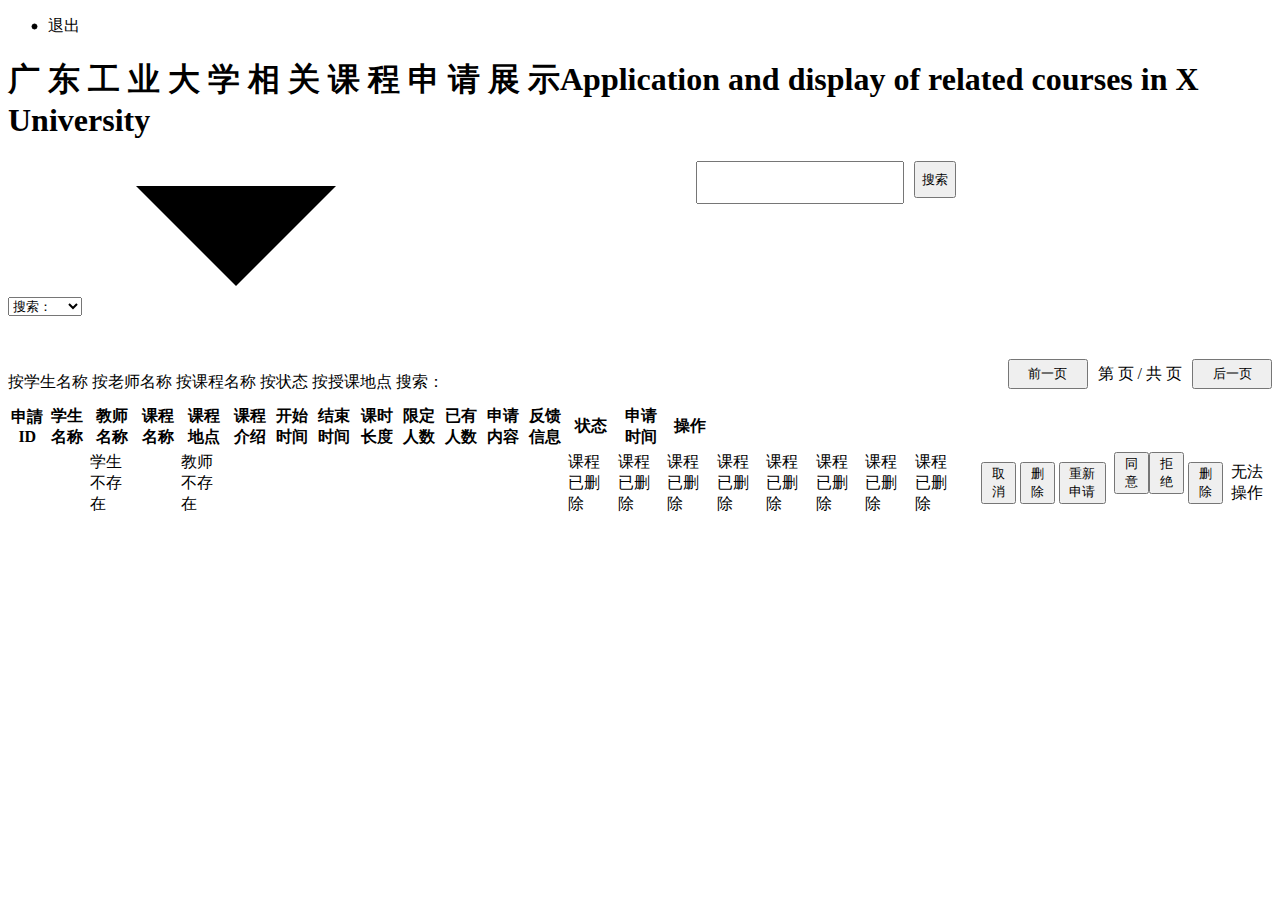
<file: HTML/courseApplication.html>
<!doctype html>
<html lang="zh" xmlns:th="http://www.thymeleaf.org">
<head th:include="baseHeader :: baseHeader">
    <link rel="stylesheet" href="https://cdn.staticfile.org/font-awesome/4.7.0/css/font-awesome.css">
</head>
<body>
<div class="top">
    <div class="top_right">
        <input type="hidden" id="userId" th:value="${session.userInfo.userId}">
        <ul>
            <a>
                <li class="show_list">
                    <span th:text="${session.userInfo.userName}" style="display: flex;
                                 flex-wrap: nowrap;
                                 align-content: center;
                                 justify-content: center;
                                 align-items: center;"></span>
                    <ul class="move_list" style="padding-inline-start: 0px;margin-top: 0px;">
                        <li>
                            <span class="exit_login">退出</span>
                        </li>

                    </ul>
                </li>
            </a>
        </ul>
    </div>
</div>

<nav class="navbar navbar-vertical-left" th:include="base :: baseLeft"></nav>

<div class="show-div" th:if="${session.userInfo.userLv} != '0'">

    <div th:fragment="courseApplicationList">

        <header class="htmleaf-header">
            <h1>广 东 工 业 大 学 相 关 课 程 申 请 展 示<span>Application and display of related courses in X University</span></h1>
        </header>

        <div class="add-search-div">
            <div style="display: flex;justify-content: space-between;flex-direction: row;align-items: center;flex-wrap: nowrap;margin-right: 5%">
                <div class="serach-div" style="
                    display: flex;
                    align-items: flex-start;
                    justify-content: flex-start;
                    flex-direction: row;
                 ">
                    <label class="select" for="slct" style=";margin-right: 10px">
                        <select id="slct" required="required" class="courseApplication_search_select">
                            <option value="false" disabled="disabled" selected="selected">搜索：</option>
                            <option th:if="${session.userInfo.userLv} == '2'" value="userAccount">老师名称</option>
                            <option th:if="${session.userInfo.userLv} == '1'" value="userAccount">学生名称</option>
                            <option value="curriculumName">课程名称</option>
                            <option value="place">授课地点</option>
                            <option value="state">状态</option>
                        </select>
                        <svg>
                            <use xlink:href="#select-arrow-down"></use>
                        </svg>
                    </label>
                    <!-- SVG Sprites-->
                    <svg class="sprites">
                        <symbol id="select-arrow-down" viewbox="0 0 10 6">
                            <polyline points="1 1 5 5 9 1"></polyline>
                        </symbol>
                    </svg>
                    <input   required='' name="cssinput" type='text' class="courseApplication_search_value" style="height: 37.37px;width: 200px;margin-right: 10px">
                    <button class="btn-shine courseApplication_search_button" name="cssbutton" style="height: 37.37px;;margin-right: 10px">
                        <span>搜索</span>
                    </button>

                </div>
            </div>

        </div>

        <div class="htmleaf-container" style="margin-top: 40px;">
            <div style="display: flex;justify-content: space-between;align-items: center;margin-bottom: 10px">
                <p style="margin-left: 0%;margin-bottom: 0px">
                    <span th:if="${#httpServletRequest.queryString != null && #httpServletRequest.queryString.contains('userAccount')}">
                        <span th:if="${session.userInfo.userLv} == '1'">按学生名称</span>
                        <span th:if="${session.userInfo.userLv} == '2'">按老师名称</span>
                    </span>
                    <span th:if="${#httpServletRequest.queryString != null && #httpServletRequest.queryString.contains('curriculumName')}">按课程名称</span>
                    <span th:if="${#httpServletRequest.queryString != null && #httpServletRequest.queryString.contains('state')}">按状态</span>
                    <span th:if="${#httpServletRequest.queryString != null && #httpServletRequest.queryString.contains('place')}">按授课地点</span>
                    搜索：
                    <label class="display_search_name">
                        <script>
                            var url = window.location.search;

                            var searchParam = url.indexOf("=")+1;
                            var searchParamEnd = url.indexOf("&");
                            var pageNumParam = url.indexOf("pageNum");
                            if (searchParamEnd == -1){
                                url = url.substring(searchParam);
                            }else{
                                url = url.substring(searchParam,searchParamEnd);
                            }

                            if(pageNumParam == -1 || pageNumParam > searchParam){
                                document.write(decodeURI(url));
                            }

                        </script>
                    </label>
                </p>
                <div id="pageChange" th:if="${pageInfo.pageCount} != '-1'" style="display: flex;align-items: center;justify-content: flex-end;">
                    <button class="btn-shine prevPage"  th:value="${pageInfo.prevPage}" name="cssbutton" style="height: 30px;width: 80px;">
                        <span>前一页</span>
                    </button>
                    <div style="margin-right:10px;margin-left: 10px">
                        第
                        <input type="hidden" class="url" value="">
                        <input type="hidden" class="pageNum" value="1">
                        <label class="display_search_name" th:text="${pageInfo.displayPage}"></label>
                        页 / 共
                        <label th:text="${pageInfo.pageCount}"></label>
                        页
                    </div>
                    <button class="btn-shine nextPage" th:value="${pageInfo.nextPage}" name="cssbutton" style="height: 30px;width: 80px">
                        <span>后一页</span>
                    </button>
                    <script>
                        var searchParam = window.location.search;
                        var url = window.location.href;
                        if (searchParam.indexOf("pageNum") == -1){
                            searchParam = 1;
                        }else{
                            searchParam = searchParam.substring(searchParam.indexOf("pageNum")+8);
                            url = url.substring(0,url.indexOf("pageNum"));
                        }
                        $('.url').val(url);

                        $('.prevPage').attr('disabled',false);
                        $('.nextPage').attr('disabled',false);
                        if ($('.prevPage').val()==-1){
                            $('.prevPage').attr('disabled',true);
                        }
                        if ($('.nextPage').val()==-1){
                            $('.nextPage').attr('disabled',true);
                        }

                    </script>
                </div>
            </div>
        </div>
        <div class="htmleaf-container table-wrapper" style="margin-top: 10px;overflow-x:scroll;">
            <table class="fl-table">
                <thead>
                <tr>
                    <th>申請ID</th>
                    <th>学生名称</th>
                    <th>教师名称</th>
                    <th>课程名称</th>
                    <th>课程地点</th>
                    <th>课程介绍</th>
                    <th>开始时间</th>
                    <th>结束时间</th>
                    <th>课时长度</th>
                    <th>限定人数</th>
                    <th>已有人数</th>
                    <th>申请内容</th>
                    <th>反馈信息</th>
                    <th>状态</th>
                    <th>申请时间</th>
                    <th scope="2">操作</th>
                </tr>
                </thead>
                <tbody>
                <tr th:each="courseApplication:${courseApplicationList}">
                    <td th:text="${courseApplication.id}"></td>

                    <td th:if="${courseApplication.studentMessage != null}" th:text="${courseApplication.studentMessage.userAccount}"></td>
                    <td th:if="${courseApplication.studentMessage == null}">学生不存在</td>

                    <td th:if="${courseApplication.teacherMessage != null}" th:text="${courseApplication.teacherMessage.userAccount}"></td>
                    <td th:if="${courseApplication.teacherMessage == null}">教师不存在</td>

                    <span th:if="${courseApplication.curriculumMessage != null}">
                        <td th:text="${courseApplication.curriculumMessage.curriculumName}"></td>
                        <td th:text="${courseApplication.curriculumMessage.place}"></td>
                        <td th:text="${courseApplication.curriculumMessage.introduce}"></td>
                        <td th:text="${courseApplication.curriculumMessage.timeStart}"></td>
                        <td th:text="${courseApplication.curriculumMessage.timeEnd}"></td>
                        <td th:text="${courseApplication.curriculumMessage.timeLength}"></td>
                        <td th:text="${courseApplication.curriculumMessage.userNum}"></td>
                        <td th:text="${courseApplication.curriculumMessage.joinUserNum}"></td>
                    </span>
                    <span th:if="${courseApplication.curriculumMessage == null}">
                        <td>课程已删除</td>
                        <td>课程已删除</td>
                        <td>课程已删除</td>
                        <td>课程已删除</td>
                        <td>课程已删除</td>
                        <td>课程已删除</td>
                        <td>课程已删除</td>
                        <td>课程已删除</td>
                    </span>

                    <td th:text="${courseApplication.content}"></td>
                    <td th:text="${courseApplication.remarks}"></td>
                    <td th:text="${courseApplication.state}"></td>
                    <td th:text="${courseApplication.time}"></td>

                    <span th:if="${courseApplication.curriculumMessage != null}">
                        <td th:if="${ courseApplication.state == '申请'  && session.userInfo.userLv == '2'}">
                        <button class="student_up_courseApplication_false btn-slide-line" name="tablebutton"
                               th:attr="id=${courseApplication.id}" value="取消"><span>取消</span></button>

                    </td>
                        <td th:if="${ courseApplication.state == '取消' && session.userInfo.userLv == '2'}">
                            <button class="student_up_courseApplication_del btn-slide-line" name="tablebutton"
                                   th:attr="id=${courseApplication.id}" value="删除"><span>删除</span></button>

                        </td>

                        <td th:if="${ courseApplication.state == '拒绝' && session.userInfo.userLv == '2'}">
                            <button class="student_up_courseApplication_again btn-slide-line" name="tablebutton"
                                   th:attr="id=${courseApplication.id}" value="重新申请"><span>重新申请</span></button>
                        </td>
                        <td th:if="${ courseApplication.state == '同意' && session.userInfo.userLv == '2'}">

                        </td>

                        <td th:if="${courseApplication.state == '申请' && session.userInfo.userLv == '1'}" style="display: flex;justify-content: space-evenly;align-items: center;">
                            <button class="teacher_up_courseApplication_true btn-slide-line" name="tablebutton"
                                   th:attr="id=${courseApplication.id}" value="同意"><span>同意</span></button>
                            <button class="teacher_up_courseApplication_false btn-slide-line" name="tablebutton"
                                   th:attr="id=${courseApplication.id}" value="拒绝"><span>拒绝</span></button>
                        </td>
                        <td th:if="${courseApplication.state == '取消' && session.userInfo.userLv == '1'}">
                            <button class="teacher_up_courseApplication_del btn-slide-line" name="tablebutton"
                                   th:attr="id=${courseApplication.id}" value="删除"><span>删除</span></button>
                        </td>
                        <td th:if="${(courseApplication.state == '同意' || courseApplication.state == '拒绝')  && session.userInfo.userLv == '1'}">

                        </td>
                    </span>
                    <span th:if="${courseApplication.curriculumMessage == null}">
                        <td>无法操作</td>
                    </span>


                </tr>
                </tbody>
            </table>
        </div>
    </div>

</div>

</body>
</html>
</file>
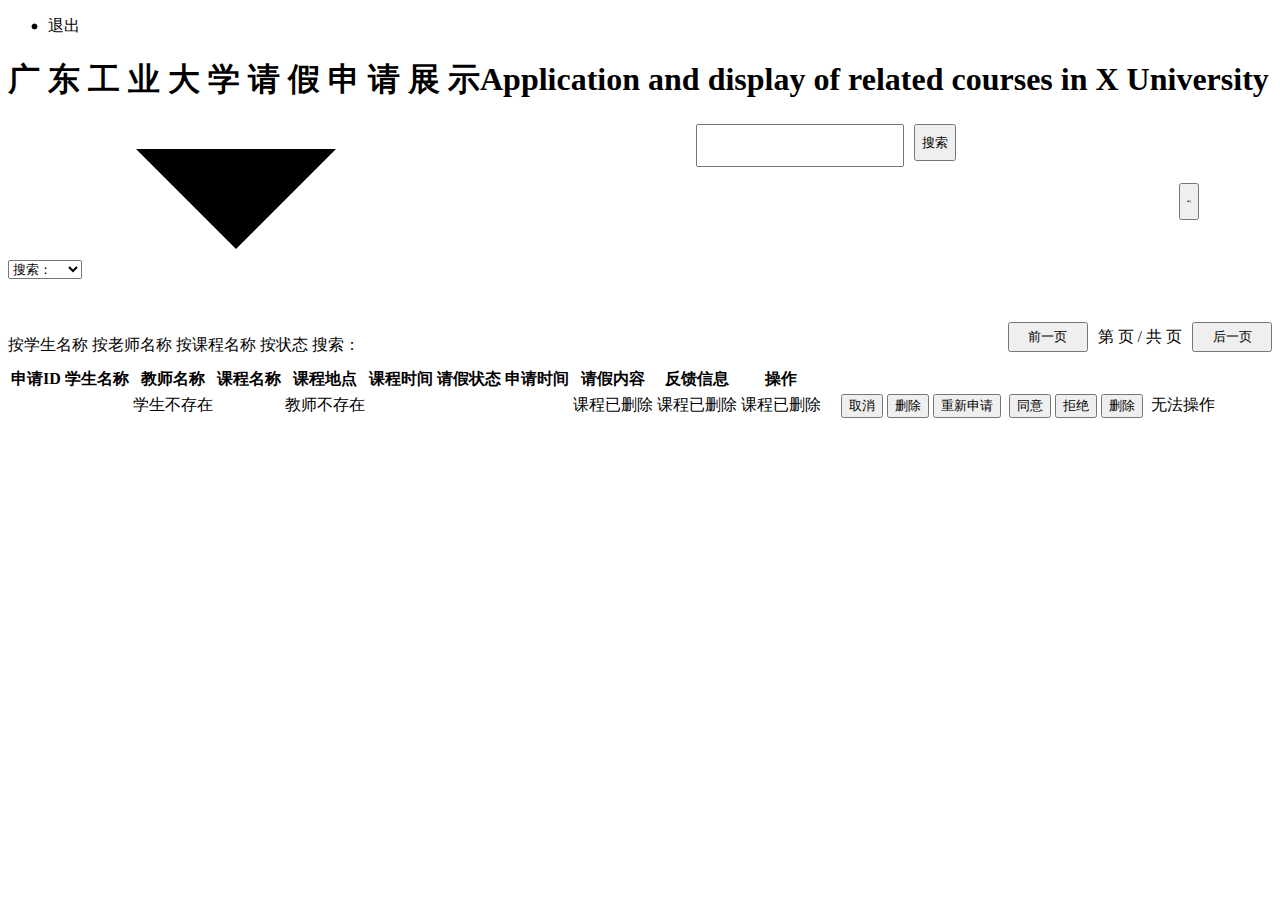
<file: HTML/leaveApplication.html>
<!doctype html>
<html lang="zh" xmlns:th="http://www.thymeleaf.org">
<head th:include="baseHeader :: baseHeader">
    <link rel="stylesheet" href="https://cdn.staticfile.org/font-awesome/4.7.0/css/font-awesome.css">
</head>
<body>
<div class="top">
    <div class="top_right">
        <input type="hidden" id="userId" th:value="${session.userInfo.userId}">
        <ul>
            <a>
                <li class="show_list">
                    <span th:text="${session.userInfo.userName}" style="display: flex;
                                 flex-wrap: nowrap;
                                 align-content: center;
                                 justify-content: center;
                                 align-items: center;"></span>
                    <ul class="move_list" style="padding-inline-start: 0px;margin-top: 0px;">
                        <li>
                            <span class="exit_login">退出</span>
                        </li>

                    </ul>
                </li>
            </a>
        </ul>
    </div>
</div>

<nav class="navbar navbar-vertical-left" th:include="base :: baseLeft"></nav>

<div class="show-div" th:if="${session.userInfo.userLv} != '0'">

    <div th:fragment="leaveApplicationList">
        <header class="htmleaf-header">
            <h1>广 东 工 业  大 学 请 假 申 请 展 示<span>Application and display of related courses in X University</span></h1>
        </header>


        <div class="add-search-div">
            <div style="display: flex;justify-content: space-between;flex-direction: row;align-items: center;flex-wrap: nowrap;margin-right: 5%">
                <div class="serach-div" style="
                    display: flex;
                    align-items: flex-start;
                    justify-content: flex-start;
                    flex-direction: row;">
                    <label class="select" for="slct" style=";margin-right: 10px">
                        <select id="slct" required="required" class="leaveApplication_search_select">
                            <option value="false" disabled="disabled" selected="selected">搜索：</option>
                            <option th:if="${session.userInfo.userLv} == '2'" value="userAccount">老师名称</option>
                            <option th:if="${session.userInfo.userLv} == '1'" value="userAccount">学生名称</option>
                            <option value="curriculumName">课程名称</option>
                            <option value="state">状态</option>
                        </select>
                        <svg>
                            <use xlink:href="#select-arrow-down"></use>
                        </svg>
                    </label>
                    <!-- SVG Sprites-->
                    <svg class="sprites">
                        <symbol id="select-arrow-down" viewbox="0 0 10 6">
                            <polyline points="1 1 5 5 9 1"></polyline>
                        </symbol>
                    </svg>
                    <input   required='' name="cssinput" type='text' class="leaveApplication_search_value" style="height: 37.37px;width: 200px;margin-right: 10px">
                    <button class="btn-shine leaveApplication_search_button" name="cssbutton" style="height: 37.37px;;margin-right: 10px">
                        <span>搜索</span>
                    </button>
                </div>
                <label th:if="${session.userInfo.userLv} == '2'" class="add-div" style="float: right">
                    <button class="btn-pill student_add_leaveApplication" name="cssbutton" style="font-size: 2px;height: 37.37px;margin-right: 10px;">请假</button>
                </label>
            </div>
        </div>


        <div class="htmleaf-container" style="margin-top: 40px;">
            <div style="display: flex;justify-content: space-between;align-items: center;margin-bottom: 10px">
                <p style="margin-left: 0%;margin-bottom: 0px">
                    <span th:if="${#httpServletRequest.queryString != null && #httpServletRequest.queryString.contains('userAccount')}">
                        <span th:if="${session.userInfo.userLv} == '1'">按学生名称</span>
                        <span th:if="${session.userInfo.userLv} == '2'">按老师名称</span>
                    </span>
                    <span th:if="${#httpServletRequest.queryString != null && #httpServletRequest.queryString.contains('curriculumName')}">按课程名称</span>
                    <span th:if="${#httpServletRequest.queryString != null && #httpServletRequest.queryString.contains('state')}">按状态</span>
                    搜索：
                    <label class="display_search_name">
                        <script>
                            var url = window.location.search;

                            var searchParam = url.indexOf("=")+1;
                            var searchParamEnd = url.indexOf("&");
                            var pageNumParam = url.indexOf("pageNum");
                            if (searchParamEnd == -1){
                                url = url.substring(searchParam);
                            }else{
                                url = url.substring(searchParam,searchParamEnd);
                            }

                            if(pageNumParam == -1 || pageNumParam > searchParam){
                                document.write(decodeURI(url));
                            }

                        </script>
                    </label>

                </p>
                <div id="pageChange"  th:if="${pageInfo.pageCount} != '-1'" style="display: flex;align-items: center;justify-content: flex-end;">
                    <button class="btn-shine prevPage"  th:value="${pageInfo.prevPage}" name="cssbutton" style="height: 30px;width: 80px;">
                        <span>前一页</span>
                    </button>
                    <div style="margin-right:10px;margin-left: 10px">
                        第
                        <input type="hidden" class="url" value="">
                        <input type="hidden" class="pageNum" value="1">
                        <label class="display_search_name" th:text="${pageInfo.displayPage}"></label>
                        页 / 共
                        <label th:text="${pageInfo.pageCount}"></label>
                        页
                    </div>
                    <button class="btn-shine nextPage" th:value="${pageInfo.nextPage}" name="cssbutton" style="height: 30px;width: 80px">
                        <span>后一页</span>
                    </button>
                    <script>
                        var searchParam = window.location.search;
                        var url = window.location.href;
                        if (searchParam.indexOf("pageNum") == -1){
                            searchParam = 1;
                        }else{
                            searchParam = searchParam.substring(searchParam.indexOf("pageNum")+8);
                            url = url.substring(0,url.indexOf("pageNum"));
                        }
                        $('.url').val(url);

                        $('.prevPage').attr('disabled',false);
                        $('.nextPage').attr('disabled',false);
                        if ($('.prevPage').val()==-1){
                            $('.prevPage').attr('disabled',true);
                        }
                        if ($('.nextPage').val()==-1){
                            $('.nextPage').attr('disabled',true);
                        }

                    </script>
                </div>
            </div>
        </div>
        <div class="htmleaf-container table-wrapper" style="margin-top: 10px;overflow-x:scroll;">
            <table class="fl-table">
                <thead>
                <tr>
                    <th>申请ID</th>
                    <th>学生名称</th>
                    <th>教师名称</th>
                    <th>课程名称</th>
                    <th>课程地点</th>
                    <th>课程时间</th>
                    <th>请假状态</th>
                    <th>申请时间</th>
                    <th>请假内容</th>
                    <th>反馈信息</th>
                    <th scope="2">操作</th>
                </tr>
                </thead>
                <tbody>
                <tr th:each="leaveApplication:${leaveApplicationList}">
                    <td th:text="${leaveApplication.id}"></td>

                    <td th:if="${leaveApplication.studentMessage != null}" th:text="${leaveApplication.studentMessage.userAccount}"></td>
                    <td th:if="${leaveApplication.studentMessage == null}">学生不存在</td>

                    <td th:if="${leaveApplication.teacherMessage != null}" th:text="${leaveApplication.teacherMessage.userAccount}"></td>
                    <td th:if="${leaveApplication.teacherMessage == null}">教师不存在</td>

                    <span th:if="${leaveApplication.curriculumMessage != null}">
                        <td th:text="${leaveApplication.curriculumMessage.curriculumName}"></td>
                        <td th:text="${leaveApplication.curriculumMessage.place}"></td>
                        <td th:text="${leaveApplication.curriculumMessage.timeStart} +' to '+${leaveApplication.curriculumMessage.timeEnd}"></td>
                    </span>
                    <span th:if="${leaveApplication.curriculumMessage == null}">
                        <td>课程已删除</td>
                        <td>课程已删除</td>
                        <td>课程已删除</td>
                    </span>

                    <td th:text="${leaveApplication.state}"></td>
                    <td th:text="${leaveApplication.timeStart} +' to '+${leaveApplication.timeEnd}"></td>
                    <td th:text="${leaveApplication.content}"></td>
                    <td th:text="${leaveApplication.remarks}"></td>

                    <span th:if="${leaveApplication.curriculumMessage != null && leaveApplication.teacherMessage != null}">
                        <td th:if="${ leaveApplication.state == '申请' && session.userInfo.userLv == '2'}">
                        <button class="student_up_leaveApplication_false btn-slide-line" name="tablebutton"
                               th:attr="id=${leaveApplication.id}" value="取消"><span>取消</span></button>
                        </td>
                        <td th:if="${ leaveApplication.state == '取消' && session.userInfo.userLv == '2'}">
                            <button class="student_up_leaveApplication_del btn-slide-line" name="tablebutton"
                                   th:attr="id=${leaveApplication.id}" value="删除"><span>删除</span></button>
                        </td>
                        <td th:if="${ leaveApplication.state == '拒绝' && session.userInfo.userLv == '2'}">
                            <button class="student_up_leaveApplication_again btn-slide-line" name="tablebutton"
                                   th:attr="id=${leaveApplication.id}" value="重新申请"><span>重新申请</span></button>
                        </td>
                        <td th:if="${ leaveApplication.state == '同意' && session.userInfo.userLv == '2'}">

                        </td>

                        <td th:if="${leaveApplication.state == '申请' && session.userInfo.userLv == '1'}">
                            <button class="teacher_up_leaveApplication_true btn-slide-line" name="tablebutton"
                                   th:attr="id=${leaveApplication.id}" value="同意"><span>同意</span></button>
                            <button class="teacher_up_leaveApplication_false btn-slide-line" name="tablebutton"
                                   th:attr="id=${leaveApplication.id}" value="拒絕"><span>拒绝</span></button>
                        </td>
                        <td th:if="${leaveApplication.state == '取消' && session.userInfo.userLv == '1'}">
                            <button class="teacher_up_leaveApplication_del btn-slide-line" name="tablebutton"
                                   th:attr="id=${leaveApplication.id}" value="删除"><span>删除</span></button>
                        </td>
                        <td th:if="${(leaveApplication.state == '同意' || leaveApplication.state == '拒绝')  && session.userInfo.userLv == '1'}">

                        </td>
                    </span>
                    <span th:if="${leaveApplication.curriculumMessage == null || leaveApplication.teacherMessage == null}">
                        <td>无法操作</td>
                    </span>


                </tr>
                </tbody>
            </table>
        </div>

    </div>

</div>

</body>
</html>
</file>
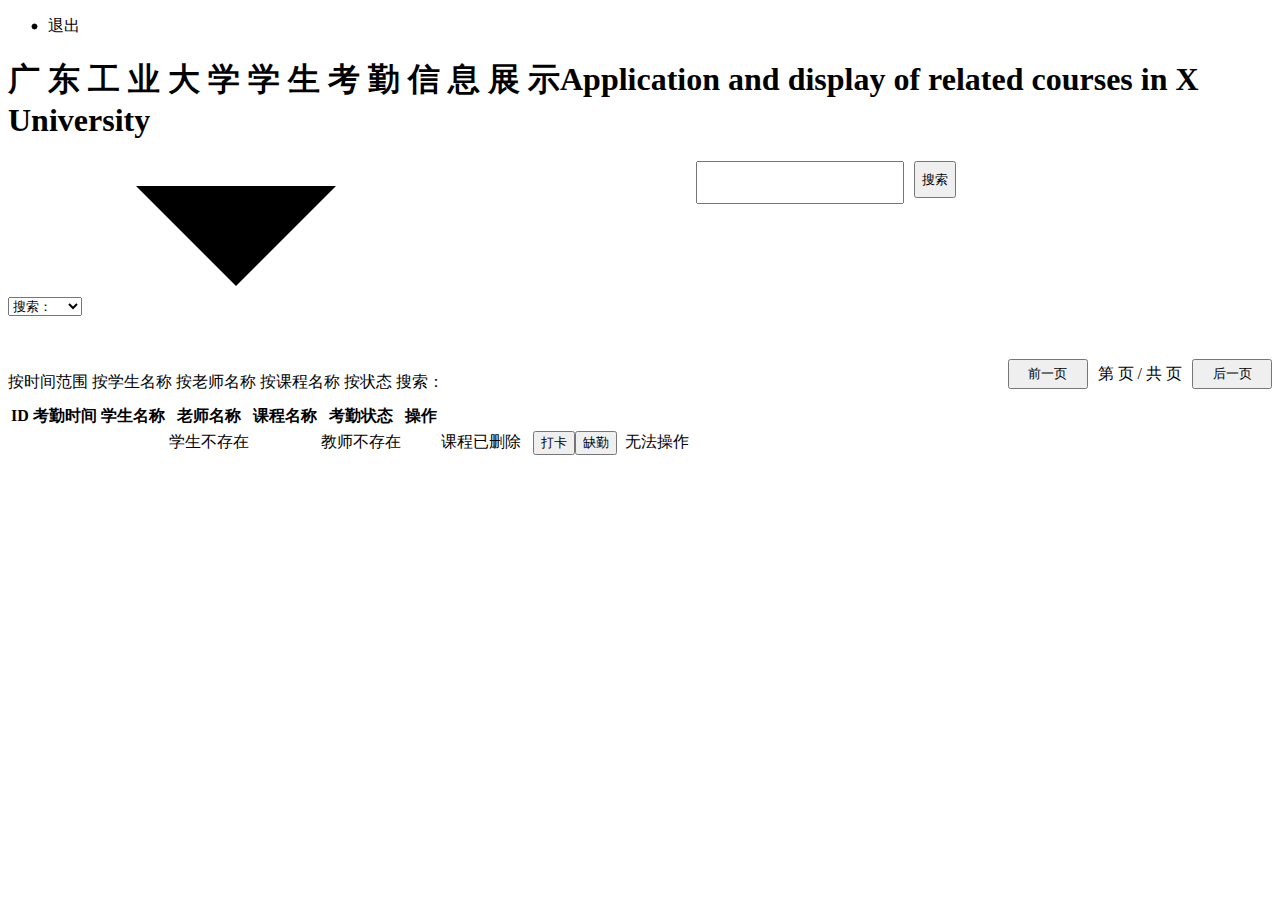
<file: HTML/record.html>
<!doctype html>
<html lang="zh" xmlns:th="http://www.thymeleaf.org">
<head th:include="baseHeader :: baseHeader">

    <link rel="stylesheet" href="https://cdn.staticfile.org/font-awesome/4.7.0/css/font-awesome.css">
</head>
<body>
<div class="top">
    <div class="top_right">
        <input type="hidden" id="userId" th:value="${session.userInfo.userId}">
        <ul>
            <a>
                <li class="show_list">
                    <span th:text="${session.userInfo.userName}" style="display: flex;
                                 flex-wrap: nowrap;
                                 align-content: center;
                                 justify-content: center;
                                 align-items: center;"></span>
                    <ul class="move_list" style="padding-inline-start: 0px;margin-top: 0px;">
                        <li>
                            <span class="exit_login">退出</span>
                        </li>

                    </ul>
                </li>
            </a>
        </ul>
    </div>
</div>
<nav class="navbar navbar-vertical-left" th:include="base :: baseLeft"></nav>
<div class="show-div" th:if="${session.userInfo.userLv} != '0'">

    <div th:fragment="recordList">
        <header class="htmleaf-header">
            <h1>广 东 工 业 大 学 学 生 考 勤 信 息 展 示<span>Application and display of related courses in X University</span></h1>
        </header>

        <div class="add-search-div">
            <div style="display: flex;justify-content: space-between;flex-direction: row;align-items: center;flex-wrap: nowrap;margin-right: 5%">
                <div class="serach-div" style="
                    display: flex;
                    align-items: flex-start;
                    justify-content: flex-start;
                    flex-direction: row;
                    margin-right: 5%;
                 ">
                    <label class="select" for="slct" style=";margin-right: 10px">
                        <select id="slct" required="required" class="record_search_select" onchange="changeFunc()">
                            <option value="false" disabled="disabled" selected="selected">搜索：</option>
                            <option value="time">时间</option>
                            <option th:if="${session.userInfo.userLv} == '1'" value="userAccount">学生名称</option>
                            <option th:if="${session.userInfo.userLv} == '2'" value="userAccount">老师名称</option>
                            <option value="curriculumName">课程名称</option>
                            <option value="state">状态</option>
                        </select>
                        <svg>
                            <use xlink:href="#select-arrow-down"></use>
                        </svg>
                    </label>
                    <!-- SVG Sprites-->
                    <svg class="sprites">
                        <symbol id="select-arrow-down" viewbox="0 0 10 6">
                            <polyline points="1 1 5 5 9 1"></polyline>
                        </symbol>
                    </svg>
                    <input   required='' name="cssinput" type='text' id="record_time" class="record_search_value" style="height: 37.37px;width: 230px;margin-right: 10px;display: none">
                    <input   required='' name="cssinput" type='text' id="record_other" class="record_search_value" style="height: 37.37px;width: 200px;margin-right: 10px">
                    <button class="btn-shine record_search_button" name="cssbutton" style="height: 37.37px;margin-right: 10px">
                        <span>搜索</span>
                    </button>
                </div>
            </div>
        </div>


        <div class="htmleaf-container" style="margin-top: 40px;">
            <div style="display: flex;justify-content: space-between;align-items: center;margin-bottom: 10px">
                <p style="margin-left: 0%;margin-bottom: 0px">
                    <span th:if="${#httpServletRequest.queryString != null && #httpServletRequest.queryString.contains('time')}">按时间范围</span>
                    <span th:if="${#httpServletRequest.queryString != null && #httpServletRequest.queryString.contains('userAccount')}">
                        <span th:if="${session.userInfo.userLv} == '1'">按学生名称</span>
                        <span th:if="${session.userInfo.userLv} == '2'">按老师名称</span>
                    </span>
                    <span th:if="${#httpServletRequest.queryString != null && #httpServletRequest.queryString.contains('curriculumName')}">按课程名称</span>
                    <span th:if="${#httpServletRequest.queryString != null && #httpServletRequest.queryString.contains('state')}">按状态</span>
                    搜索：
                    <label class="display_search_name">
                        <script>
                            var url = window.location.search;

                            var searchParam = url.indexOf("=")+1;
                            var searchParamEnd = url.indexOf("&");
                            var pageNumParam = url.indexOf("pageNum");
                            if (searchParamEnd == -1){
                                url = url.substring(searchParam);
                            }else{
                                url = url.substring(searchParam,searchParamEnd);
                            }

                            if(pageNumParam == -1 || pageNumParam > searchParam){
                                document.write(decodeURI(url));
                            }

                        </script>
                    </label>
                </p>
                <div id="pageChange" th:if="${pageInfo.pageCount} != '-1'" style="display: flex;align-items: center;justify-content: flex-end;">
                    <button class="btn-shine prevPage"  th:value="${pageInfo.prevPage}" name="cssbutton" style="height: 30px;width: 80px;">
                        <span>前一页</span>
                    </button>
                    <div style="margin-right:10px;margin-left: 10px">
                        第
                        <input type="hidden" class="url" value="">
                        <input type="hidden" class="pageNum" value="1">
                        <label class="display_search_name" th:text="${pageInfo.displayPage}"></label>
                        页 / 共
                        <label th:text="${pageInfo.pageCount}"></label>
                        页
                    </div>
                    <button class="btn-shine nextPage" th:value="${pageInfo.nextPage}" name="cssbutton" style="height: 30px;width: 80px">
                        <span>后一页</span>
                    </button>
                    <script>
                        var searchParam = window.location.search;
                        var url = window.location.href;
                        if (searchParam.indexOf("pageNum") == -1){
                            searchParam = 1;
                        }else{
                            searchParam = searchParam.substring(searchParam.indexOf("pageNum")+8);
                            url = url.substring(0,url.indexOf("pageNum"));
                        }
                        $('.url').val(url);

                        $('.prevPage').attr('disabled',false);
                        $('.nextPage').attr('disabled',false);
                        if ($('.prevPage').val()==-1){
                            $('.prevPage').attr('disabled',true);
                        }
                        if ($('.nextPage').val()==-1){
                            $('.nextPage').attr('disabled',true);
                        }

                    </script>
                </div>
            </div>
        </div>
        <div class="htmleaf-container table-wrapper" style="margin-top: 10px;overflow-x:scroll;">
            <table class="fl-table">
                <thead>
                <tr>
                    <th>ID</th>
                    <th>考勤时间</th>
                    <th>学生名称</th>
                    <th>老师名称</th>
                    <th>课程名称</th>
                    <th>考勤状态</th>
                    <th scope="2">操作</th>
                </tr>
                </thead>
                <tbody>
                <tr th:each="record:${recordList}" class="result">
                    <td th:text="${record.id}"></td>
                    <td th:text="${record.time}"></td>

                    <td th:if="${record.studentMessage != null}" th:text="${record.studentMessage.userAccount}"></td>
                    <td th:if="${record.studentMessage == null}">学生不存在</td>

                    <td th:if="${record.teacherMessage != null}" th:text="${record.teacherMessage.userAccount}"></td>
                    <td th:if="${record.teacherMessage == null}">教师不存在</td>

                    <td th:if="${record.curriculumMessage != null}" th:text="${record.curriculumMessage.curriculumName}"></td>
                    <td th:if="${record.curriculumMessage == null}">课程已删除</td>

                    <td th:text="${record.state}"></td>

                    <span th:if="${record.curriculumMessage != null}">
                        <td th:if="${session.userInfo.userLv == '2'}"></td>

                        <td th:if="${record.state == '待打卡' && session.userInfo.userLv == '1'}" style="display: flex;justify-content: space-evenly;align-items: center;">
                            <button class="teacher_up_record_true btn-slide-line" name="tablebutton"
                                    th:attr="id=${record.id}" value="打卡"><span>打卡</span></button>
                            <button class="teacher_up_record_false btn-slide-line" name="tablebutton"
                                    th:attr="id=${record.id}" value="缺勤"><span>缺勤</span></button>
                        </td>
                        <td th:if="${record.state != '待打卡' && session.userInfo.userLv == '1'}"></td>
                    </span>
                    <span th:if="${record.curriculumMessage == null}">
                        <td>无法操作</td>
                    </span>


                </tr>
                </tbody>
            </table>
        </div>


    </div>
</div>
</body>
</html>

<script>
    function changeFunc(){
        if ($.trim($('.record_search_select option:selected').val()) != 'time'){
            $('#record_other').css('display','block');
            $('#record_time').css('display','none');
        }else{
            $('#record_other').css('display','none');
            $('#record_time').css('display','block');
        }
    }

    $('#record_time').daterangepicker({
        opens:'right',
        autoUpdateInput:'false',
        locale: {
            format: "YYYY-MM-DD",
            separator: " to ",
            applyLabel: '应用',
            cancelLabel: '取消',
            daysOfWeek: ["日","一","二","三","四","五","六"],
            monthNames: ["一月","二月","三月","四月","五月","六月","七月","八月","九月","十月","十一月","十二月"]
        }
    }).on('cancel.daterangepicker', function(ev, picker) {
        layer.msg("取消");
        $("#record_time").val("请选择日期范围");
    });
</script>
</file>
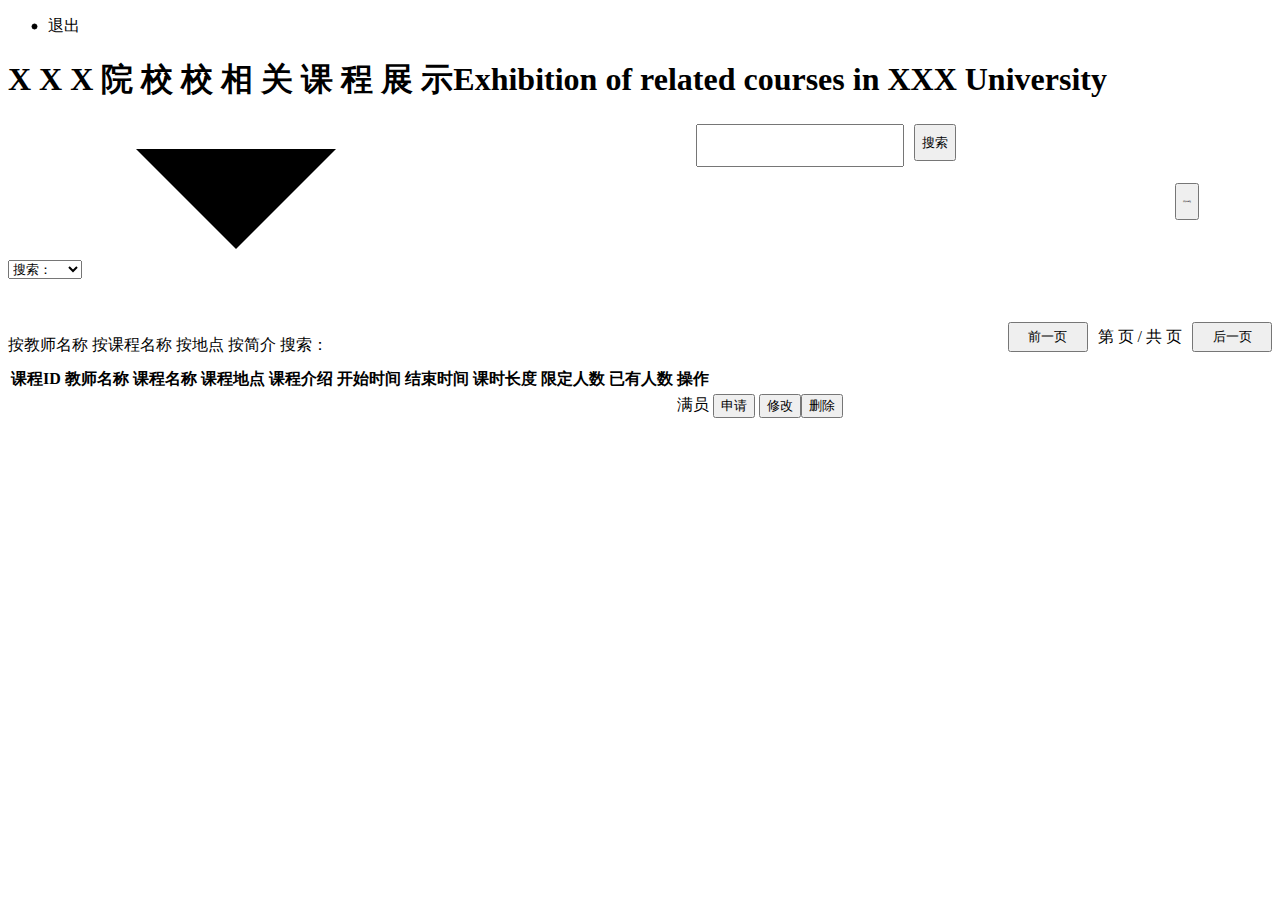
<file: HTML/systemIndex.html>
<!doctype html>
<html lang="zh" xmlns:th="http://www.thymeleaf.org">
<head th:include="baseHeader :: baseHeader">
    <link rel="stylesheet" href="https://cdn.staticfile.org/font-awesome/4.7.0/css/font-awesome.css">
</head>
<body>

<div class="top">
    <div class="top_right">
        <input type="hidden" id="userId" th:value="${session.userInfo.userId}">
        <ul>
            <a>
                <li class="show_list">
                    <span th:text="${session.userInfo.userName}" style="display: flex;
                                 flex-wrap: nowrap;
                                 align-content: center;
                                 justify-content: center;
                                 align-items: center;"></span>
                    <ul class="move_list" style="padding-inline-start: 0px;margin-top: 0px;">
                        <li>
                            <span class="exit_login">退出</span>
                        </li>

                    </ul>
                </li>
            </a>
        </ul>
    </div>
</div>

<nav class="navbar navbar-vertical-left" th:include="base :: baseLeft"></nav>

<div class="show-div" th:if="${session.userInfo.userLv} != '0'">

    <div th:fragment="curriculumList">
        <header class="htmleaf-header">
            <h1>X X X 院 校 校 相 关 课 程 展 示<span>Exhibition of related courses in XXX University</span></h1>
        </header>
        <div class="add-search-div">
            <div style="display: flex;justify-content: space-between;flex-direction: row;align-items: center;flex-wrap: nowrap;margin-right: 5%">
                <div class="serach-div"
                     style="
                    display: flex;
                    align-items: flex-start;
                    justify-content: flex-start;
                    flex-direction: row;
                 ">
                    <label class="select" for="slct" style=";margin-right: 10px">
                        <select id="slct" required="required" class="curriculum_search_select">
                            <option value="false" disabled="disabled" selected="selected">搜索：</option>
                            <option th:if="${session.userInfo.userLv} == '2'" value="userAccount">搜索老师</option>
                            <option value="curriculumName">搜索课程</option>
                            <option value="place">搜索地点</option>
                            <option value="introduce">搜索介绍</option>
                        </select>
                        <svg>
                            <use xlink:href="#select-arrow-down"></use>
                        </svg>
                    </label>
                    <!-- SVG Sprites-->
                    <svg class="sprites">
                        <symbol id="select-arrow-down" viewbox="0 0 10 6">
                            <polyline points="1 1 5 5 9 1"></polyline>
                        </symbol>
                    </svg>
                    <input   required='' name="cssinput" type='text' class="curriculum_search_value" style="height: 37.37px;width: 200px;margin-right: 10px">
                    <button class="btn-shine curriculum_search_button" name="cssbutton" style="height: 37.37px;;margin-right: 10px">
                        <span>搜索</span>
                    </button>

                </div>
                <label th:if="${session.userInfo.userLv} == '1'" class="add-div">
                    <button class="teacher_add_curriculum btn-pill" name="cssbutton" style="font-size: 2px;height: 37.37px;margin-right: 10px;">添加课程</button>
                </label>
            </div>

        </div>


        <div class="htmleaf-container" style="margin-top: 40px;">
            <div style="display: flex;justify-content: space-between;align-items: center;margin-bottom: 10px">
                <p style="margin-left: 0%;margin-bottom: 0px">
                    <span th:if="${session.userInfo.userLv} != '1'">
                        <span th:if="${#httpServletRequest.queryString != null && #httpServletRequest.queryString.contains('userAccount')}">按教师名称</span>
                    </span>
                    <span th:if="${#httpServletRequest.queryString != null && #httpServletRequest.queryString.contains('curriculumName')}">按课程名称</span>
                    <span th:if="${#httpServletRequest.queryString != null && #httpServletRequest.queryString.contains('place')}">按地点</span>
                    <span th:if="${#httpServletRequest.queryString != null && #httpServletRequest.queryString.contains('introduce')}">按简介</span>
                    搜索：
                    <label class="display_search_name">
                        <script>
                            var url = window.location.search;

                            var searchParam = url.indexOf("=")+1;
                            var searchParamEnd = url.indexOf("&");
                            var pageNumParam = url.indexOf("pageNum");
                            if (searchParamEnd == -1){
                                url = url.substring(searchParam);
                            }else{
                                url = url.substring(searchParam,searchParamEnd);
                            }

                            if(pageNumParam == -1 || pageNumParam > searchParam){
                                document.write(decodeURI(url));
                            }

                        </script>
                    </label>
                </p>
                <div id="pageChange" th:if="${pageInfo.pageCount} != '-1'" style="display: flex;align-items: center;justify-content: flex-end;">
                    <button class="btn-shine prevPage"  th:value="${pageInfo.prevPage}" name="cssbutton" style="height: 30px;width: 80px;">
                        <span>前一页</span>
                    </button>
                    <div style="margin-right:10px;margin-left: 10px">
                        第
                        <input type="hidden" class="url" value="">
                        <input type="hidden" class="pageNum" value="1">
                        <label class="display_search_name" th:text="${pageInfo.displayPage}"></label>
                        页 / 共
                        <label th:text="${pageInfo.pageCount}"></label>
                        页
                    </div>
                    <button class="btn-shine nextPage" th:value="${pageInfo.nextPage}" name="cssbutton" style="height: 30px;width: 80px">
                        <span>后一页</span>
                    </button>
                    <script>
                        var searchParam = window.location.search;
                        var url = window.location.href;
                        if (searchParam.indexOf("pageNum") == -1){
                            searchParam = 1;
                        }else{
                            searchParam = searchParam.substring(searchParam.indexOf("pageNum")+8);
                            url = url.substring(0,url.indexOf("pageNum"));
                        }
                        $('.url').val(url);

                        $('.prevPage').attr('disabled',false);
                        $('.nextPage').attr('disabled',false);
                        if ($('.prevPage').val()==-1){
                            $('.prevPage').attr('disabled',true);
                        }
                        if ($('.nextPage').val()==-1){
                            $('.nextPage').attr('disabled',true);
                        }

                    </script>
                </div>
            </div>
        </div>
        <div class="htmleaf-container table-wrapper" style="margin-top: 10px;overflow-x:scroll;">
            <table class="fl-table">
                <thead>
                <tr>
                    <th>课程ID</th>
                    <th>教师名称</th>
                    <th>课程名称</th>
                    <th>课程地点</th>
                    <th>课程介绍</th>
                    <th>开始时间</th>
                    <th>结束时间</th>
                    <th>课时长度</th>
                    <th>限定人数</th>
                    <th>已有人数</th>
                    <th>操作</th>
                </tr>
                </thead>
                <tbody>
                <tr th:each="curriculum:${curriculumList}">
                    <td th:text="${curriculum.id}"></td>
                    <td th:text="${curriculum.teacherMessage.userAccount}"></td>
                    <td th:text="${curriculum.curriculumName}"></td>
                    <td th:text="${curriculum.place}"></td>
                    <td th:text="${curriculum.introduce}"></td>
                    <td th:text="${curriculum.timeStart}"></td>
                    <td th:text="${curriculum.timeEnd}"></td>
                    <td th:text="${curriculum.timeLength}"></td>
                    <td th:text="${curriculum.userNum}"></td>
                    <td th:text="${curriculum.joinUserNum}"></td>
                    <td th:if="${curriculum.joinUserNum == curriculum.userNum && session.userInfo.userLv != '1'}">满员</td>
                    <td th:if="${curriculum.joinUserNum < curriculum.userNum && session.userInfo.userLv != '1'}">
                        <button class="student_add_curriculum btn-slide-line" name="tablebutton"
                               th:attr="id=${curriculum.id},
                            curriculumName=${curriculum.curriculumName},
                            teacher-id=${curriculum.teacherMessage.userId},
                            user-name=${session.userInfo.userName},
                            user-id=${session.userInfo.userId}" value="申请"><span>申请</span></button>
                    </td>
                    <td th:if="${session.userInfo.userLv == '1'}" style="display: flex;justify-content: space-evenly;align-items: center;">
                        <button class="teacher_up_curriculum btn-slide-line" name="tablebutton"
                               th:attr="id=${curriculum.id},
                            curriculumName=${curriculum.curriculumName},
                            place=${curriculum.place},
                            introduce=${curriculum.introduce},
                            timeStart=${curriculum.timeStart},
                            timeEnd=${curriculum.timeEnd},
                            timeLength=${curriculum.timeLength},
                            userNum=${curriculum.userNum},
                            teacher-id=${curriculum.teacherMessage.userId},
                            user-name=${session.userInfo.userName},
                            user-id=${session.userInfo.userId}" value="修改"><span>修改</span></button>
                        <button class="teacher_del_curriculum btn-slide-line" name="tablebutton"
                               th:attr="id=${curriculum.id},
                            curriculumName=${curriculum.curriculumName},
                            teacher-id=${curriculum.teacherMessage.userId},
                            user-name=${session.userInfo.userName},
                            user-id=${session.userInfo.userId}" value="删除"><span>删除</span></button>
                    </td>
                </tr>
                </tbody>
            </table>
        </div>
    </div>

</div>

</body>
</html>
</file>
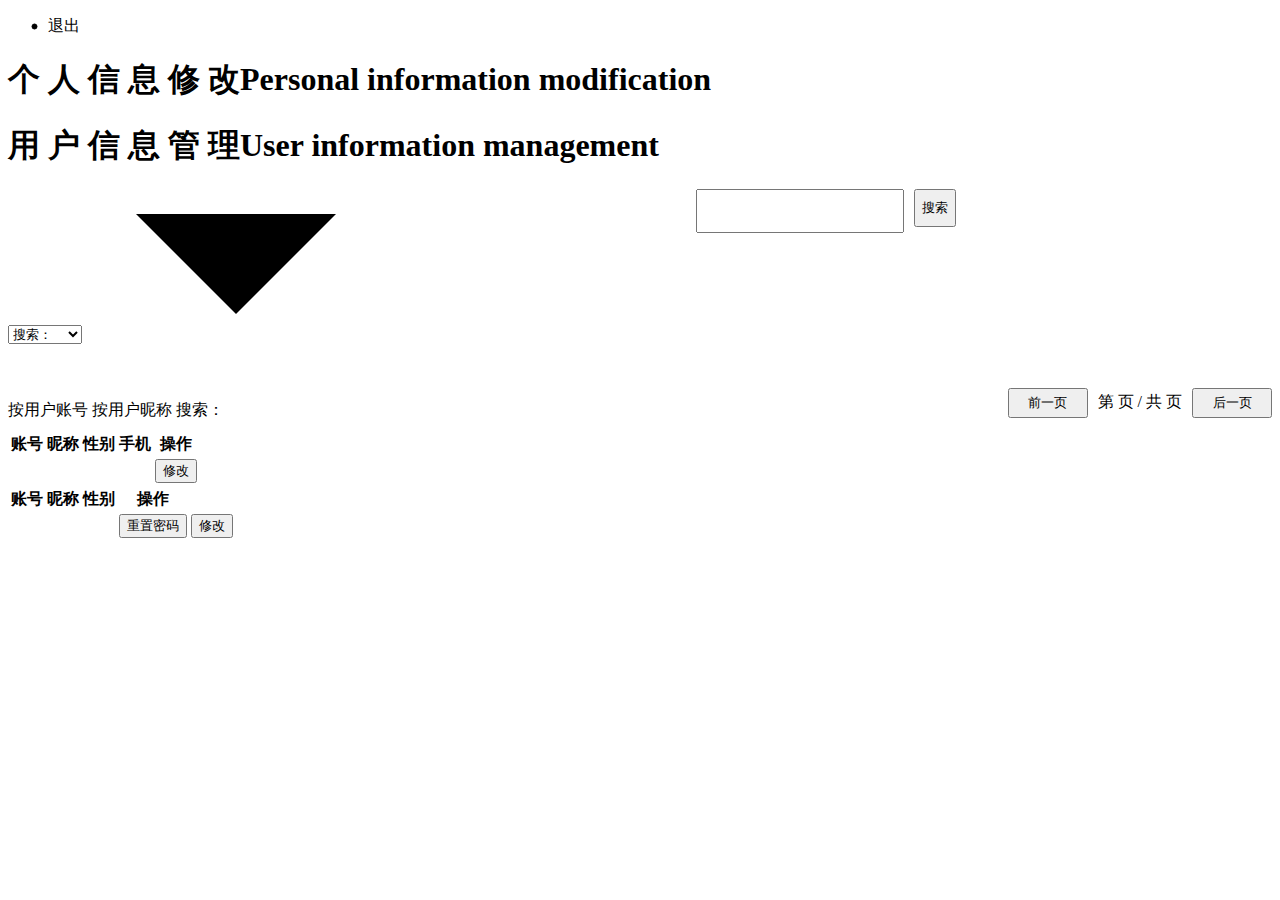
<file: HTML/userUp.html>
<!doctype html>
<html lang="zh" xmlns:th="http://www.thymeleaf.org">
<head th:include="baseHeader :: baseHeader">
    <link rel="stylesheet" href="https://cdn.staticfile.org/font-awesome/4.7.0/css/font-awesome.css">
</head>
<body>
<div class="top">
    <div class="top_right">
        <input type="hidden" id="userId" th:value="${session.userInfo.userId}">
        <ul>
            <a>
                <li class="show_list">
                    <span th:text="${session.userInfo.userName}" style="display: flex;
                                 flex-wrap: nowrap;
                                 align-content: center;
                                 justify-content: center;
                                 align-items: center;"></span>
                    <ul class="move_list" style="padding-inline-start: 0px;margin-top: 0px;">
                        <li>
                            <span class="exit_login">退出</span>
                        </li>

                    </ul>
                </li>
            </a>
        </ul>
    </div>
</div>
<nav th:if="${session.userInfo.userLv != '0'}" class="navbar navbar-vertical-left" th:include="base :: baseLeft"></nav>

<div class="show-div" >
    <div th:fragment="userList">
        <header class="htmleaf-header">
            <h1 th:if="${session.userInfo.userLv != '0'}">个 人 信 息 修 改<span>Personal information modification</span></h1>
            <h1 th:if="${session.userInfo.userLv == '0'}">用 户 信 息 管 理<span>User information management</span></h1>
        </header>



        <div class="add-search-div" th:if="${session.userInfo.userLv == '0'}">
            <div class="serach-div" style="
                    display: flex;
                    align-items: flex-start;
                    justify-content: flex-start;
                    flex-direction: row;
                 ">
                <label class="select" for="slct" style=";margin-right: 10px">
                    <select id="slct" required="required" class="user_search_select">
                        <option value="false" disabled="disabled" selected="selected">搜索：</option>
                        <option value="userAccount">搜索账号</option>
                        <option value="userName">搜索昵称</option>

                    </select>
                    <svg>
                        <use xlink:href="#select-arrow-down"></use>
                    </svg>
                </label>
                <!-- SVG Sprites-->
                <svg class="sprites">
                    <symbol id="select-arrow-down" viewbox="0 0 10 6">
                        <polyline points="1 1 5 5 9 1"></polyline>
                    </symbol>
                </svg>

                <input   required='' name="cssinput" type='text'  class="user_search_value" style="height: 37.37px;width: 200px;margin-right: 10px">
                <button class="btn-shine user_search_button" name="cssbutton" style="height: 37.37px;;margin-right: 10px">
                    <span>搜索</span>
                </button>
            </div>
        </div>

        <div class="htmleaf-container" style="margin-top: 40px;">
            <div th:if="${session.userInfo.userLv == '0'}" style="display: flex;justify-content: space-between;align-items: center;margin-bottom: 10px">
                <p style="margin-left: 0%;margin-bottom: 0px">
                    <span th:if="${#httpServletRequest.queryString != null && #httpServletRequest.queryString.contains('userAccount')}">按用户账号</span>
                    <span th:if="${#httpServletRequest.queryString != null && #httpServletRequest.queryString.contains('userName')}">按用户昵称</span>
                    搜索：
                    <label class="display_search_name">
                        <script>
                            var url = window.location.search;

                            var searchParam = url.indexOf("=")+1;
                            var searchParamEnd = url.indexOf("&");
                            var pageNumParam = url.indexOf("pageNum");
                            if (searchParamEnd == -1){
                                url = url.substring(searchParam);
                            }else{
                                url = url.substring(searchParam,searchParamEnd);
                            }

                            if(pageNumParam == -1 || pageNumParam > searchParam){
                                document.write(decodeURI(url));
                            }

                        </script>
                    </label>
                </p>

                <div id="pageChange" th:if="${pageInfo.pageCount} != '-1'" style="display: flex;align-items: center;justify-content: flex-end;">
                    <button class="btn-shine prevPage"  th:value="${pageInfo.prevPage}" name="cssbutton" style="height: 30px;width: 80px;">
                        <span>前一页</span>
                    </button>
                    <div style="margin-right:10px;margin-left: 10px">
                        第
                        <input type="hidden" class="url" value="">
                        <input type="hidden" class="pageNum" value="1">
                        <label class="display_search_name" th:text="${pageInfo.displayPage}"></label>
                        页 / 共
                        <label th:text="${pageInfo.pageCount}"></label>
                        页
                    </div>
                    <button class="btn-shine nextPage" th:value="${pageInfo.nextPage}" name="cssbutton" style="height: 30px;width: 80px">
                        <span>后一页</span>
                    </button>
                    <script>
                        var searchParam = window.location.search;
                        var url = window.location.href;
                        if (searchParam.indexOf("pageNum") == -1){
                            searchParam = 1;
                        }else{
                            searchParam = searchParam.substring(searchParam.indexOf("pageNum")+8);
                            url = url.substring(0,url.indexOf("pageNum"));
                        }
                        $('.url').val(url);

                        $('.prevPage').attr('disabled',false);
                        $('.nextPage').attr('disabled',false);
                        if ($('.prevPage').val()==-1){
                            $('.prevPage').attr('disabled',true);
                        }
                        if ($('.nextPage').val()==-1){
                            $('.nextPage').attr('disabled',true);
                        }

                    </script>
                </div>
            </div>
        </div>
        <div class="htmleaf-container table-wrapper" style="margin-top: 10px;overflow-x:scroll;">
            <table th:if="${session.userInfo.userLv != '0'}" class="fl-table">
                <thead>
                <tr>
                    <th>账号</th>
                    <th>昵称</th>
                    <th>性别</th>
                    <th>手机</th>
                    <th>操作</th>
                </tr>
                </thead>
                <tbody>
                <tr th:each="user:${userList}">
                    <td th:text="${user.userAccount}"></td>
                    <td th:text="${user.userName}"></td>
                    <td th:text="${user.userSex}"></td>
                    <td th:text="${user.userIphone}"></td>
                    <td>
                        <button class="user_up btn-slide-line" name="tablebutton"
                               th:attr="userId=${user.userId},
                            userAccount=${user.userAccount},
                            userName=${user.userName},
                            userPw=${user.userPw},
                            userSex=${user.userSex},
                            userIphone=${user.userIphone}" value="修改"><span>修改</span></button>
                    </td>
                </tr>
                </tbody>
            </table>
            <table th:if="${session.userInfo.userLv == '0'}" class="fl-table">
                <thead>
                <tr>
                    <th>账号</th>
                    <th>昵称</th>
                    <th>性别</th>
                    <th>操作</th>
                </tr>
                </thead>
                <tbody>
                <tr th:each="user:${userList}">
                    <td th:text="${user.userAccount}"></td>
                    <td th:text="${user.userName}"></td>
                    <td th:text="${user.userSex}"></td>
                    <td th:if="${ user.userLv != '0' }">
                        <button class="admin_user_up btn-slide-line" name="tablebutton"
                               th:attr="userId=${user.userId},
                            userAccount=${user.userAccount},
                            userName=${user.userName},
                            userPw=${user.userPw},
                            userSex=${user.userSex},
                            userIphone=${user.userIphone}" value="重置密码"><span>重置密码</span></button>
                    </td>
                    <td th:if="${ user.userLv == '0' && user.userId == session.userInfo.userId}">
                        <button class="user_up btn-slide-line" name="tablebutton"
                               th:attr="userId=${user.userId},
                            userAccount=${user.userAccount},
                            userName=${user.userName},
                            userPw=${user.userPw},
                            userSex=${user.userSex},
                            userIphone=${user.userIphone}" value="修改"><span>修改</span></button>
                    </td>
                    <td th:if="${user.userLv == '0' && user.userId != session.userInfo.userId}"></td>
                </tr>
                </tbody>
            </table>
        </div>
    </div>
</div>

</body>
</html>
</file>
